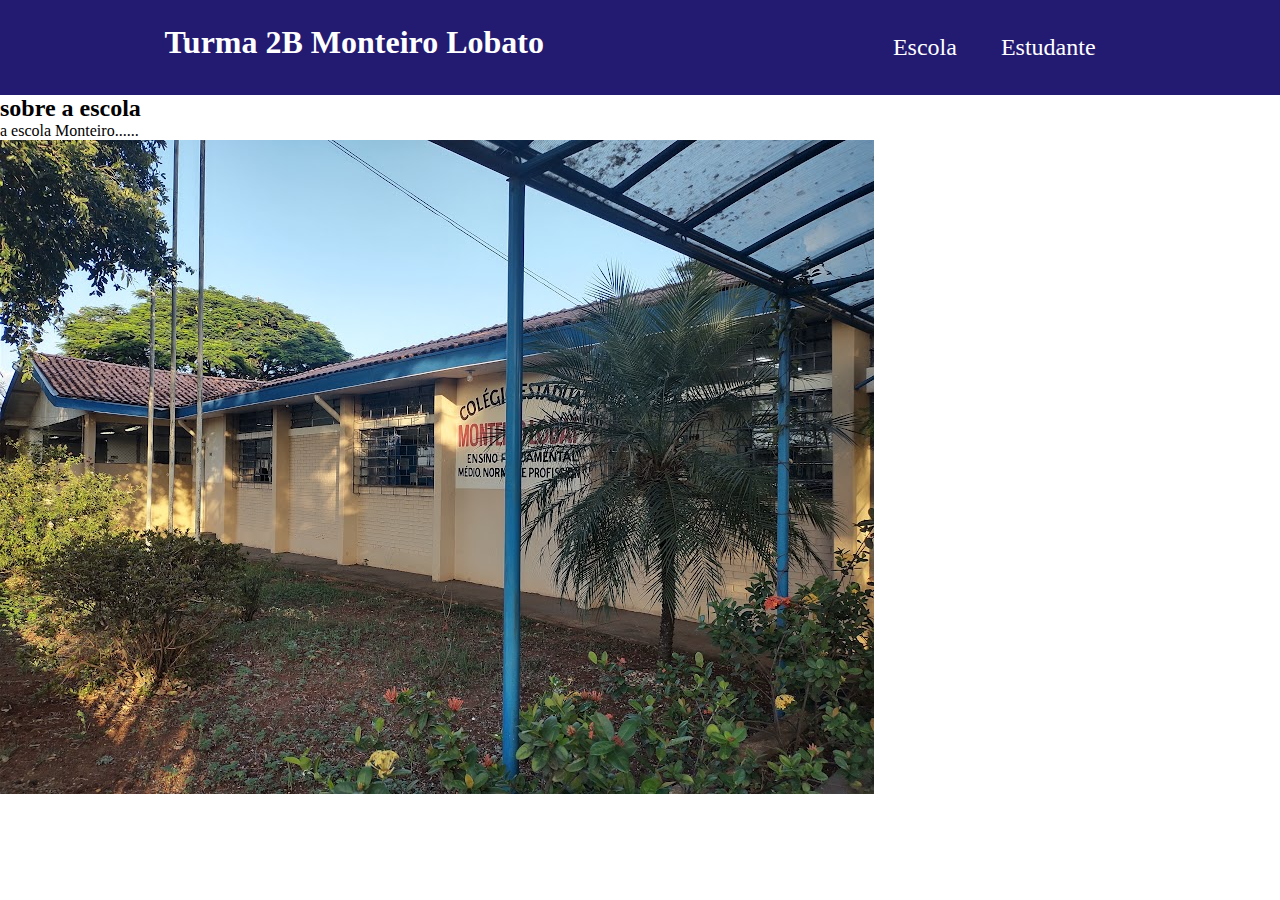
<file: index.html>
<!DOCTYPE html>
<html lang="pt-br">
<head>
    <meta charset="UTF-8">
    <meta name="viewport" content="width=device-width, initial-scale=1.0">
    <title>PAGINA DA TURMA</title>
    <link rel="stylesheet" href="style.css">
</head>
<body>
    <header class="cabecalho">
    <h1 class="cabecalho-titulo">Turma 2B Monteiro Lobato</h1>
    <ul class="cabecalho-lista">
        <li class="cabecalho-lista-item">Escola</li>
        <li class="cabecalho-lista-item">Estudante</li>
    </ul>
   
    </header>

    <section class="Escola">
        <div class="escola-conteudo">
    <h2 class="titulo-escola">sobre a escola</h2>
    <p class=texto-escola>a escola Monteiro......</p>
</div>
    <img src="escola.jpg">

</section>
</file>
<file: style.css>
*{margin: 0;
    padding: 0;}
   
    header{
        background-color: rgb(35, 26, 114);
        color: white;
        display: flex;
        justify-content: space-around;
        padding: 24px 0;

        }

        .cabecalho-lista-item{
        display:inline-block;
        margin: 0 20px;
        padding: 10px 0;
        font-size:24px

    }
    .imagem-escola{
         width: 25%;
    }
</file>
